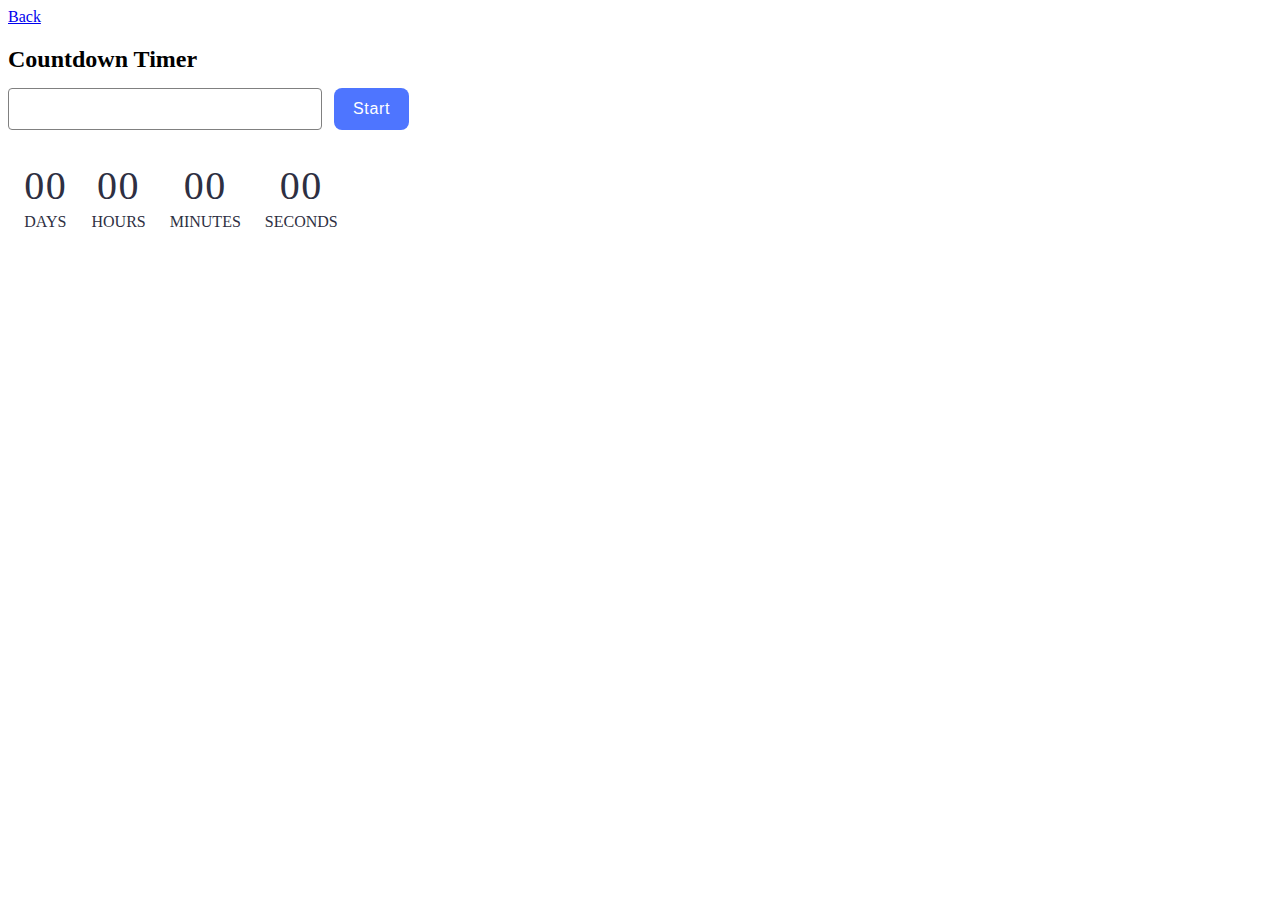
<file: src/1-timer.html>
<!DOCTYPE html>
<html lang="en">

<head>
    <meta charset="UTF-8">
    <meta name="viewport" content="width=device-width, initial-scale=1.0">
    <title>Timer</title>
    <link rel="stylesheet" href="./css/1-timer.css">
</head>

<body>
    <a href="./index.html">Back</a>
    <h2 class="title">Countdown Timer</h2>
    <input type="text" id="datetime-picker" />
    <button type="button" data-start>Start</button>

    <div class="timer">
        <div class="field">
            <span class="value" data-days>00</span>
            <span class="label">Days</span>
        </div>
        <div class="field">
            <span class="value" data-hours>00</span>
            <span class="label">Hours</span>
        </div>
        <div class="field">
            <span class="value" data-minutes>00</span>
            <span class="label">Minutes</span>
        </div>
        <div class="field">
            <span class="value" data-seconds>00</span>
            <span class="label">Seconds</span>
        </div>
    </div>

    <script type="module" src="./js/1-timer.js"></script>
</body>

</html>
</file>
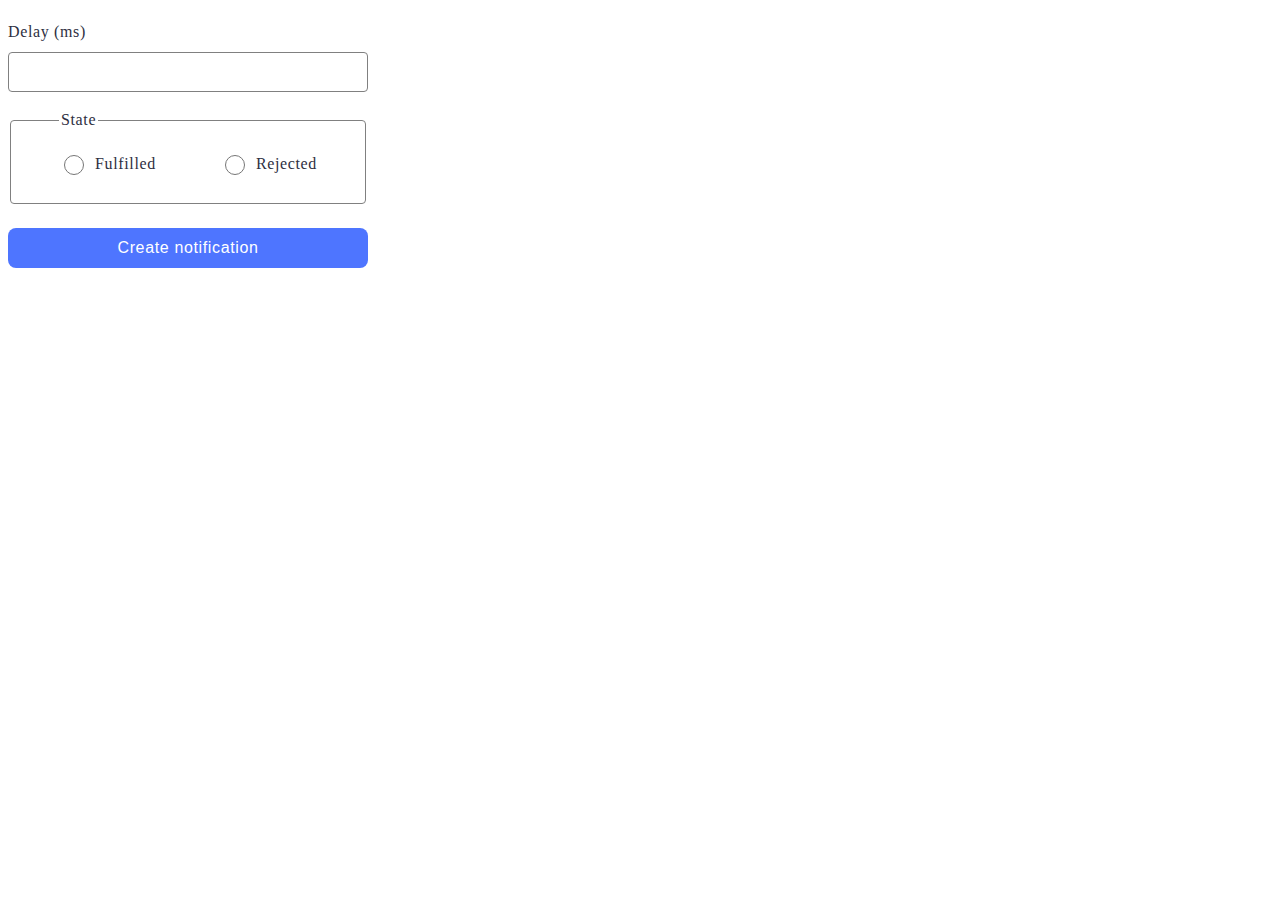
<file: src/2-snackbar.html>
<!DOCTYPE html>
<html lang="en">

<head>
    <meta charset="UTF-8" />
    <meta name="viewport" content="width=device-width, initial-scale=1.0" />
    <link rel="stylesheet" href="./css/2-snackbar.css">
    <title>SNACKBAR</title>
</head>

<body>
    <form class="form">
        <label>
            Delay (ms)
            <input type="number" name="delay" required />
        </label>

        <fieldset>
            <legend>State</legend>
            <label>
                <input type="radio" name="state" value="fulfilled" required />
                Fulfilled
            </label>
            <label>
                <input type="radio" name="state" value="rejected" required />
                Rejected
            </label>
        </fieldset>

        <button type="submit">Create notification</button>
    </form>

    <script type="module" src="./js/2-snackbar.js"></script>
</body>

</html>
</file>
<file: src/css/1-timer.css>
h2 {
    margin-bottom: 15px;
}

input {
    width: 355px;
    height: 40px;
    font-weight: 400;
    font-size: 16px;
    line-height: 150%;
    letter-spacing: 0.04em;
    color: #2e2f42;
    border: 1px solid #808080;
    border-radius: 4px;
    width: 280px;
    height: 40px;
    margin-bottom: 32px;
    padding: 0 16px;
    margin-right: 8px;
}

input:focus {
    border: 1px solid #4e75ff;
}

input:hover {
    border: 1px solid #000;
}

.timer {
    display: flex;
    justify-content: center;
    align-items: center;
    gap: 24px;
    width: 346px;
    height: 72px;

}


button {
    background: #4e75ff;
    border-radius: 8px;
    padding-left: 16px;
    padding-right: 16px;
    min-width: 75px;
    height: 42px;
    font-size: 16px;
    font-weight: 500;
    line-height: 1.5;
    letter-spacing: 0.04em;
    color: #fff;
    border: none;
}

button:hover {
    background: #6c8cff;
}

button:disabled {
    background: #cfcfcf;
    color: #989898;
}

.field {
    display: flex;
    flex-direction: column;
    font-weight: 400;
    font-size: 16px;
    line-height: 150%;
    color: #2e2f42;

}

.value {
    display: flex;
    justify-content: center;
    font-weight: 400;
    font-size: 40px;
    line-height: 120%;
    letter-spacing: 0.04em;
    color: #2e2f42;
}

.label {
    font-weight: 400;
    font-size: 16px;
    line-height: 150%;
    color: #2e2f42;
    text-transform: uppercase;
}
</file>
<file: src/css/2-snackbar.css>
.form {
    width: 360px;
    margin-top: 20px;
}

label {
    display: flex;
    flex-direction: column;
    gap: 8px;
    height: 72px;
    font-weight: 400;
    font-size: 16px;
    line-height: 150%;
    letter-spacing: 0.04em;
    color: #2e2f42;
    margin-bottom: 16px;
}

label:hover {
    border-color: #000;
}

input {
    border: 1px solid #808080;
    border-radius: 4px;
    max-width: 360px;
    height: 40px;
    padding: 0 16px;
}

input[name="delay"]:hover {
    border-color: #000;
}


fieldset {
    display: flex;
    justify-content: space-between;
    border-radius: 4px;
    border-width: 1px;
    border-color: #808080;
    padding-left: 48px;
    padding-right: 48px;
    margin-bottom: 24px;
    max-width: 360px;
    height: 78px;
}

fieldset:hover {
    border-color: #000;
}

fieldset input {
    border: 1px solid #757575;
    border-radius: 14px;
    width: 20px;
    height: 20px;
}

fieldset label {
    display: flex;
    flex-direction: row;
}

button {
    align-items: center;
    border-radius: 8px;
    padding: 8px 16px;
    min-width: 360px;
    height: 40px;
    background: #4e75ff;
    color: #FFF;
    font-weight: 500;
    font-size: 16px;
    line-height: 150%;
    letter-spacing: 0.04em;
    color: #fff;
    border: none;
}


button:hover {
    background-color: #6c8cff;
}

legend {
    font-weight: 400;
    font-size: 16px;
    line-height: 150%;
    letter-spacing: 0.04em;
    color: #2e2f42;
    margin-bottom: 14px;
}
</file>
